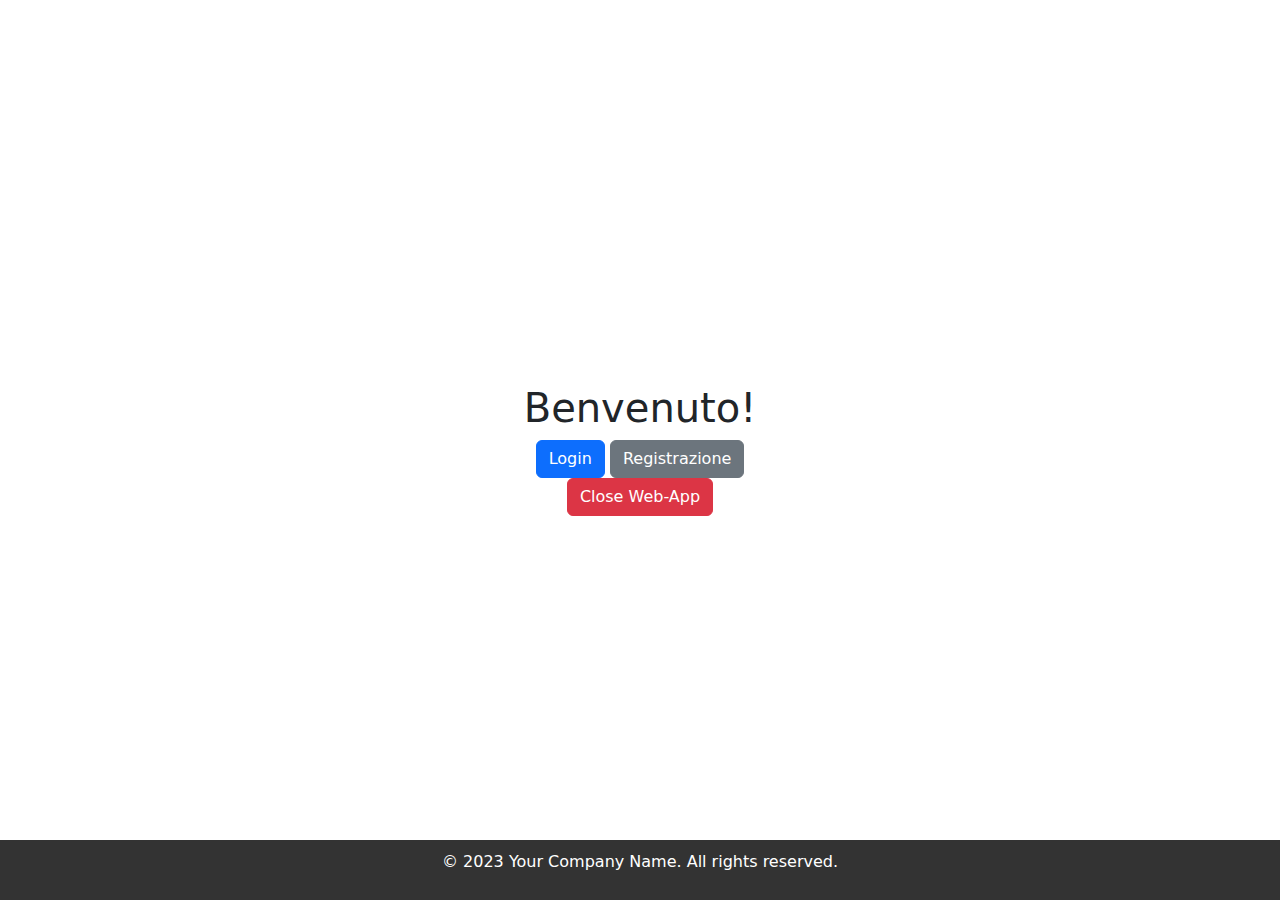
<file: src/main/resources/templates/index.html>
<!DOCTYPE html>
<html lang="en">

<head>
	<meta charset="UTF-8">
	<meta name="viewport" content="width=device-width, initial-scale=1.0">
	<link href="https://cdn.jsdelivr.net/npm/bootstrap@5.3.0/dist/css/bootstrap.min.css" rel="stylesheet">
	<title>Benvenuto</title>

	<!-- Custom CSS tets -->
	<!-- <link rel="stylesheet" media="screen" th:href="@{/css/css.css}" /> -->

	<style>
		body {
			display: flex;
			align-items: center;
			justify-content: center;
			height: 100vh;
			margin: 0;
		}

		.popup {
			display: none;
			position: fixed;
			top: 50%;
			left: 50%;
			transform: translate(-50%, -50%);
			padding: 20px;
			background-color: #fff;
			box-shadow: 0 0 10px rgba(0, 0, 0, 0.1);
			z-index: 999;
		}

		::placeholder {
			text-align: center;
		}

		/* Aggiungi stili per il footer */
		footer {
			position: absolute;
			bottom: 0;
			width: 100%;
			background-color: #333;
			padding: 10px 0;
			color: white;
			text-align: center;
		}
	</style>
</head>

<body>
	<div class="container text-center">
		<h1>Benvenuto!</h1>
		<button class="btn btn-primary" onclick="showLoginPopup()">Login</button>
		<button class="btn btn-secondary" onclick="showRegisterPopup()">Registrazione</button>

		<div id="loginPopup" class="popup">
			<h2>Login</h2>
			<form th:object="${account}" action="#" th:action="@{/login}" method="post" class="form-group">
				<div class="mb-3 row">
					<div class="col">
						<label for="loginuserName">UserName:</label>
						<input th:field="*{userName}" type="text" name="userName" class="form-control"
							id="loginuserName" required placeholder="Insert your userName">
					</div>
					<div class="col">
						<label for="loginPassword">Password:</label>
						<input th:field="*{password}" type="password" name="password" class="form-control"
							id="loginPassword" required placeholder="Insert your password">
					</div>
				</div>
				<button type="submit" class="btn btn-primary">Login</button>
				<button type="button" class="btn btn-secondary" onclick="closePopup('loginPopup')">Chiudi</button>
			</form>
		</div>

		<div id="registerPopup" class="popup">
			<h2>Registrazione</h2>
			<form th:object="${account}" action="#" th:action="@{/register}" method="post" class="form-group">
				<div class="mb-3 row">
					<div class="mb-3">
						<label for="email" class="col-sm-2 col-form-label">Email:</label>
						<input th:field="*{email}" type="email" name="email" class="form-control" required
							placeholder="Insert your email">
					</div>
				</div>
				<div class="mb-3 row">
					<div class="col">
						<label for="userName" class="col-sm-2 col-form-label">UserName:</label>
						<input th:field="*{userName}" type="text" name="userName" class="form-control" required
							placeholder="Insert your userName">
					</div>
					<div class="col">
						<label for="password" class="col-sm-2 col-form-label">Password:</label>
						<input th:field="*{password}" type="password" name="password" class="form-control" required
							placeholder="Insert your password">
					</div>
				</div>
				<div class="mb-3 row">
					<div class="col">
						<label for="utente.nome" class="col-sm-2 col-form-label">Nome:</label>
						<input th:field="*{utente.nome}" type="text" name="utente.nome" class="form-control" required
							placeholder="Insert your nome">
					</div>
					<div class="col">
						<label for="utente.cognome" class="col-sm-2 col-form-label">Cognome:</label>
						<input th:field="*{utente.cognome}" type="text" name="utente.cognome" class="form-control"
							required placeholder="Insert your cognome">
					</div>
				</div>
				<div class="mb-3 row">
					<div class="col">
						<label for="ruolo.ruolo" class="col-sm-2 col-form-label">Ruolo:</label>
						<input th:field="*{ruolo.ruolo}" type="text" name="ruolo.ruolo" class="form-control" required
							placeholder="Insert your ruolo">
					</div>
					<div class="col">
						<label for="utente.eta" class="col-sm-2 col-form-label">Età:</label>
						<input th:field="*{utente.eta}" type="text" name="utente.eta" class="form-control" required
							placeholder="Insert your età">
					</div>
				</div>
				<div class="mb-3 row">
					<div class="mb-3">
						<label for="utente.cf" class="col-sm-2 col-form-label">Codice Fiscale:</label>
						<input th:field="*{utente.cf}" type="text" name="utente.cf" class="form-control" required
							placeholder="Insert your codice fiscale">
					</div>
				</div>


				<button type="submit" class="btn btn-primary">Registra</button>
				<button type="button" class="btn btn-secondary" onclick="closePopup('registerPopup')">Chiudi</button>
			</form>
		</div>
		<!-- Aggiungi un pulsante per chiudere l'app -->
		<form action="#" th:action="@{/closeApp}">
			<button class="btn btn-danger" type="submit">Close
				Web-App</button><!--th:onclick="|window.location.href='/closeApp'|">Close App</button>-->
		</form>
	</div>

	<!-- Aggiungi un footer -->
	<footer>
		<p>&copy; 2023 Your Company Name. All rights reserved.</p>
	</footer>

	<script src="https://cdn.jsdelivr.net/npm/bootstrap@5.3.0/dist/js/bootstrap.bundle.min.js"></script>
	<script>
		function showLoginPopup() {
			document.getElementById('loginPopup').style.display = 'block';
			document.getElementById('registerPopup').style.display = 'none';
		}

		function showRegisterPopup() {
			document.getElementById('registerPopup').style.display = 'block';
			document.getElementById('loginPopup').style.display = 'none';
		}

		/*function performLogin() {
			// Implementazione del login
			alert('Effettuato il login!');
		}

		function performRegistration() {
			// Implementazione della registrazione
			alert('Registrazione completata!');
		}*/

		function closePopup(popupId) {
			document.getElementById(popupId).style.display = 'none';
		}
	</script>
</body>

</html>
</file>
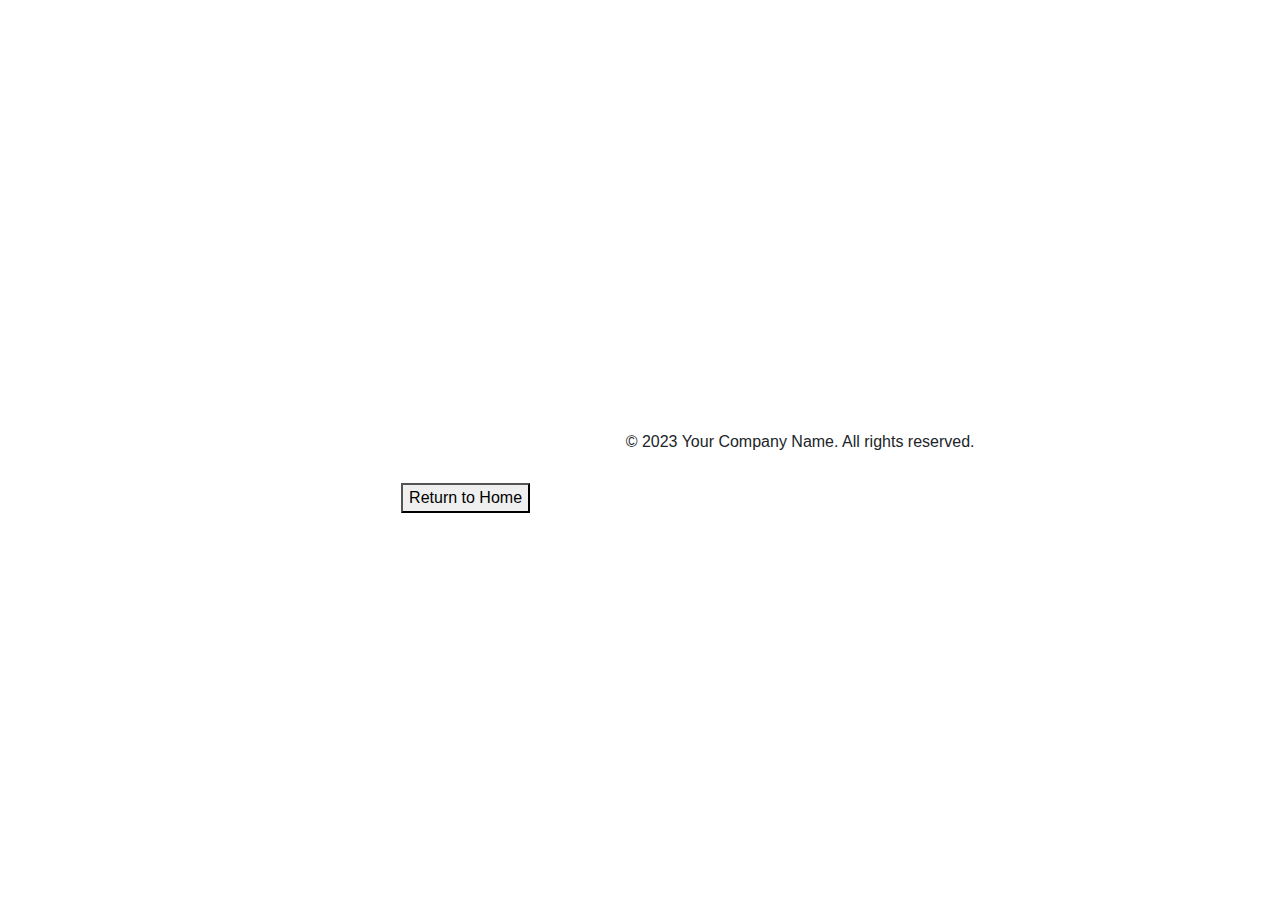
<file: src/main/resources/templates/accessDenided.html>
<!DOCTYPE html>
<html lang="en">

<head>
    <meta charset="UTF-8">
    <meta name="viewport" content="width=device-width, initial-scale=1.0">
    <title>Home</title>

    <!-- Bootstrap CSS -->
    <link rel="stylesheet" href="https://stackpath.bootstrapcdn.com/bootstrap/4.5.2/css/bootstrap.min.css">

    <!-- Custom CSS -->
    <!--<link rel="stylesheet" media="screen" th:href="@{/css/css.css}" />-->
</head>

<!DOCTYPE html>
<html lang="en">

<head>
    <meta charset="UTF-8">
    <meta name="viewport" content="width=device-width, initial-scale=1.0">
    <title>Video Background</title>

    <style>
        body {
            margin: 0;
            overflow: hidden;
            display: flex;
            align-items: center;
            justify-content: center;
            height: 100vh;
            position: relative;
        }

        video {
            position: absolute;
            top: 0;
            left: 0;
            width: 100%;
            height: 100%;
            object-fit: cover;
            /* Copre completamente l'area del video */
            z-index: -1;
            /* Posiziona il video dietro il contenuto */
        }

        .content {
            text-align: center;
            color: #fff;
            z-index: 1;
            /* Posiziona il contenuto sopra il video */
        }
    </style>
</head>

<body>

    <div class="content">
        <h1>Acccesso negato</h1>
        <p>Altri elementi possono essere posizionati qui.</p>
        <form action="#" th:action="@{/index}" method="get">
            <button type="submit">Return to Home</button>
        </form>
    </div>

    <!-- Aggiungi un footer -->
    <footer>
        <p>&copy; 2023 Your Company Name. All rights reserved.</p>
    </footer>

    <!-- Bootstrap JS e Popper.js (opzionale) -->
    <script src="https://code.jquery.com/jquery-3.5.1.slim.min.js"></script>
    <script src="https://stackpath.bootstrapcdn.com/bootstrap/4.5.2/js/bootstrap.min.js"></script>

</body>


</html>
</file>
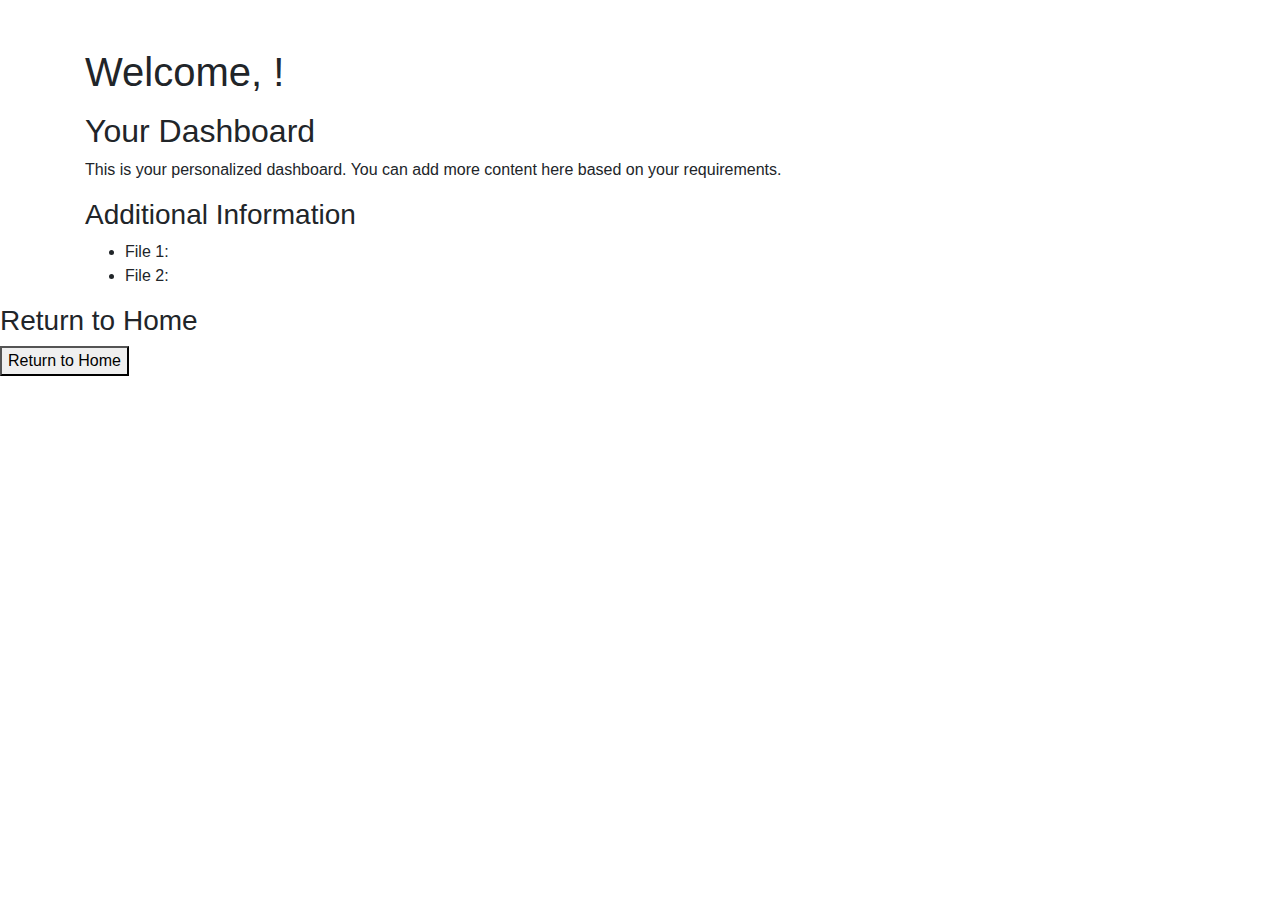
<file: src/main/resources/templates/dashBoard.html>
<!DOCTYPE html>
<html lang="en" xmlns:th="http://www.thymeleaf.org">

<head>
    <meta charset="UTF-8">
    <meta name="viewport" content="width=device-width, initial-scale=1.0">
    <title>Welcome Dashboard</title>

      <!-- Bootstrap CSS -->
    <link rel="stylesheet" href="https://stackpath.bootstrapcdn.com/bootstrap/4.5.2/css/bootstrap.min.css">

    <!-- Custom CSS -->
    <link rel="stylesheet" media="screen" th:href="@{/css/css.css}" />
    
</head>

<body id="dashBoard">
    <div class="container mt-5">
        <h1>Welcome, <span th:text="${account.userName}"></span>!</h1>

        <div class="mt-3">
            <h2>Your Dashboard</h2>

            <!-- Placeholder for additional information -->
            <p>This is your personalized dashboard. You can add more content here based on your requirements.</p>

            <!-- Example: Displaying information from files -->
            <div>
                <h3>Additional Information</h3>
                <ul>
                    <li>File 1: <span th:text="${file1Content}"></span></li>
                    <li>File 2: <span th:text="${file2Content}"></span></li>
                </ul>
            </div>
        </div>
    </div>

    <div class="content">
        <h3>Return to Home</h3>
        <form action="#" th:action="@{/index}" method="get">
            <button type="submit">Return to Home</button>
        </form>
    </div>

    <!-- Bootstrap JS e Popper.js (opzionale) -->
    <script src="https://code.jquery.com/jquery-3.5.1.slim.min.js"></script>
    <script src="https://stackpath.bootstrapcdn.com/bootstrap/4.5.2/js/bootstrap.min.js"></script>
</body>

</html>
</file>
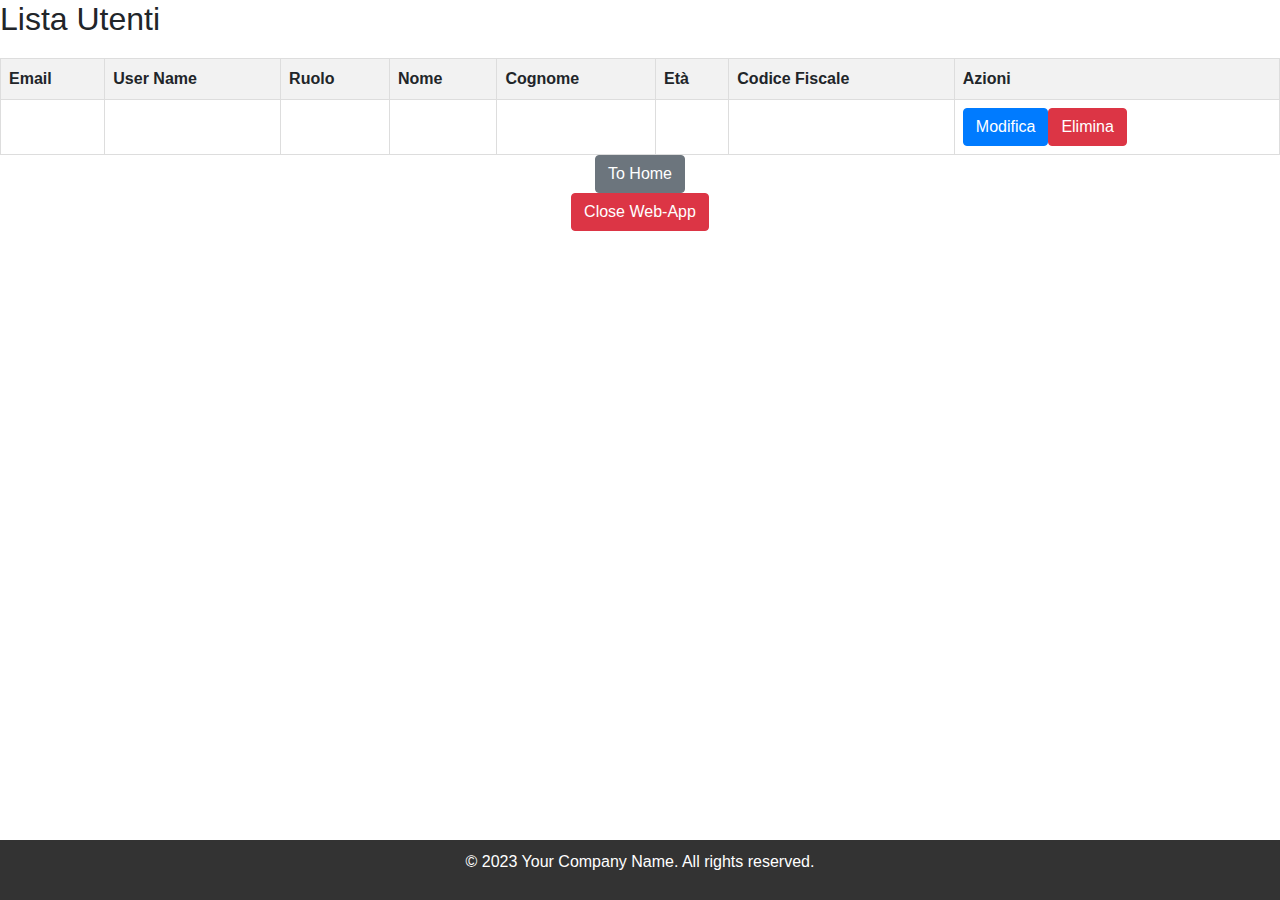
<file: src/main/resources/templates/dashBoardAdmin.html>
<!DOCTYPE html>
<html xmlns:th="http://www.thymeleaf.org">

<head>
    <meta charset="UTF-8">
    <title>Visualizzazione Utenti</title>

    <!-- Bootstrap CSS -->
    <link rel="stylesheet" href="https://stackpath.bootstrapcdn.com/bootstrap/4.5.2/css/bootstrap.min.css">

    <!-- Custom CSS -->
    <!--<link rel="stylesheet" media="screen" th:href="@{/css/css.css}" />-->

    <style>
        table {
            width: 100%;
            border-collapse: collapse;
            margin-top: 20px;
        }

        th,
        td {
            border: 1px solid #dddddd;
            text-align: left;
            padding: 8px;
        }

        th {
            background-color: #f2f2f2;
        }

        .btn-group {
            margin-right: 5px;
        }
        		/* Aggiungi stili per il footer */
		footer {
			position: absolute;
			bottom: 0;
			width: 100%;
			background-color: #333;
			padding: 10px 0;
			color: white;
			text-align: center;
		}
        
    </style>
</head>

<body>

    <h2>Lista Utenti</h2>

    <table>
        <thead>
            <tr>
                <th>Email</th>
                <th>User Name</th>
                <th>Ruolo</th>
                <th>Nome</th>
                <th>Cognome</th>
                <th>Età</th>
                <th>Codice Fiscale</th>
                <th>Azioni</th>
            </tr>
        </thead>

        <tbody>
            <!-- Utilizzo di Thymeleaf per iterare sulla lista di utenti -->
            <tr th:each="account : ${accounts}">
                <td th:text="${account.email}"></td>
                <td th:text="${account.userName}"></td>
                <td th:text="${account.ruolo.ruolo}"></td>
                <td th:text="${account.utente.nome}"></td>
                <td th:text="${account.utente.cognome}"></td>
                <td th:text="${account.utente.eta}"></td>
                <td th:text="${account.utente.cf}"></td>
                <td>
                    <div class="btn-group">
                        <form action="#" th:action="@{/toModify}" method="post">
                            <input type="hidden" name="id" th:value="${account.id}" />
                            <input type="hidden" name="email" th:value="${account.email}" />
                            <input type="hidden" name="userName" th:value="${account.userName}" />
                            <input type="hidden" name="ruolo" th:value="${account.ruolo.ruolo}" />
                            <input type="hidden" name="nome" th:value="${account.utente.nome}" />
                            <input type="hidden" name="cognome" th:value="${account.utente.cognome}" />
                            <input type="hidden" name="eta" th:value="${account.utente.eta}" />
                            <input type="hidden" name="cf" th:value="${account.utente.cf}" />
                            <button type="submit" class="btn btn-primary">Modifica</button>
                        </form>
                        <form action="#" th:action="@{/delete}" method="post">
                            <input type="hidden" name="id" th:value="${account.id}" />
                            <button type="submit" class="btn btn-danger">Elimina</button>
                        </form>
                    </div>
                </td>
            </tr>
        </tbody>

    </table>

    <div class="container text-center">
        <form action="#" th:action="@{/index}" method="get">
            <button class="btn btn-secondary">To Home</button>
        </form>
    </div>

    <!-- Aggiungi un pulsante per chiudere l'app -->
    <div class="container text-center">
        <form action="#" th:action="@{/closeApp}">
            <button class="btn btn-danger" type="submit">Close
                Web-App</button><!--th:onclick="|window.location.href='/closeApp'|">Close App</button>-->
        </form>
    </div>

    <!-- Aggiungi un footer -->
    <footer>
        <p>&copy; 2023 Your Company Name. All rights reserved.</p>
    </footer>

    <!-- Bootstrap e jQuery JS -->
    <script src="https://code.jquery.com/jquery-3.5.1.slim.min.js"></script>
    <script src="https://cdn.jsdelivr.net/npm/@popperjs/core@2.11.6/dist/umd/popper.min.js"></script>
    <script src="https://stackpath.bootstrapcdn.com/bootstrap/4.5.2/js/bootstrap.min.js"></script>

    <script>
        /*$(document).ready(function () {
            $('#editModal').on('show.bs.modal', function (event) {
                var button = $(event.relatedTarget); // Bottone che ha attivato il modale
                var modal = $(this);

                // Recupera i valori dai data-* attributi
                var email = button.data('email');
                var username = button.data('username');
                var ruolo = button.data('ruolo');
                var nome = button.data('nome');
                var cognome = button.data('cognome');
                var eta = button.data('eta');

                // Popola i campi del form con i valori recuperati
                modal.find('#editEmail').val(email);
                modal.find('#editUserName').val(username);
                modal.find('#editRuolo').val(ruolo);
                modal.find('#editNome').val(nome);
                modal.find('#editCognome').val(cognome);
                modal.find('#editEta').val(eta);
            });
        });*/
    </script>


</body>

</html>
</file>
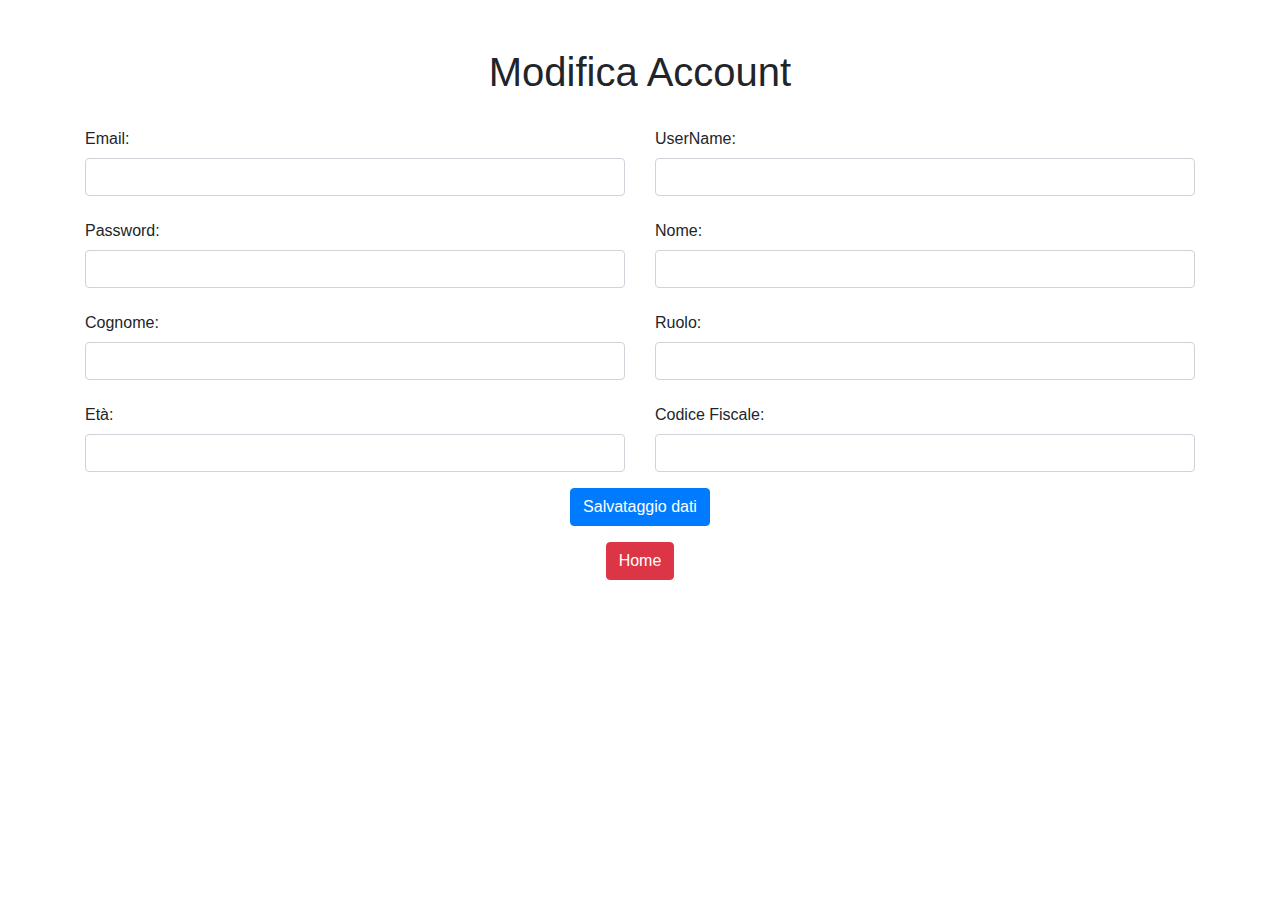
<file: src/main/resources/templates/modifica.html>
<!DOCTYPE html>
<html lang="en">

<head>
    <meta charset="UTF-8">
    <meta name="viewport" content="width=device-width, initial-scale=1.0">
    <title>Modifica Account</title>
    <link rel="stylesheet" href="https://maxcdn.bootstrapcdn.com/bootstrap/4.5.2/css/bootstrap.min.css">
</head>

<body>

    <div class="container mt-5 mx-auto">
        <h1 class="mb-4 text-center">Modifica Account</h1>

        <form th:object="${account}" action="#" th:action="@{/saveModify}" method="post" class="form-group">

            <div class="mb-3 row">
                <div class="col-sm-6">
                    <label for="email" class="col-form-label">Email:</label>
                    <input th:field="*{email}" type="email" name="email" class="form-control" required
                        text="Insert your email">
                </div>
                <div class="col-sm-6">
                    <label for="userName" class="col-form-label">UserName:</label>
                    <input th:field="*{userName}" type="text" name="userName" class="form-control" required
                        text="Insert your userName">
                </div>
            </div>

            <div class="mb-3 row">
                <div class="col-sm-6">
                    <label for="password" class="col-form-label">Password:</label>
                    <input th:field="*{password}" type="password" name="password" class="form-control" required
                        text="Insert your password">
                </div>
                <div class="col-sm-6">
                    <label for="utente.nome" class="col-form-label">Nome:</label>
                    <input th:field="*{utente.nome}" type="text" name="utente.nome" class="form-control" required
                        text="Insert your nome">
                </div>
            </div>

            <div class="mb-3 row">
                <div class="col-sm-6">
                    <label for="utente.cognome" class="col-form-label">Cognome:</label>
                    <input th:field="*{utente.cognome}" type="text" name="utente.cognome" class="form-control" required
                        text="Insert your cognome">
                </div>
                <div class="col-sm-6">
                    <label for="ruolo.ruolo" class="col-form-label">Ruolo:</label>
                    <input th:field="*{ruolo.ruolo}" type="text" name="ruolo.ruolo" class="form-control" required
                        text="Insert your ruolo">
                </div>
            </div>

            <div class="mb-3 row">
                <div class="col-sm-6">
                    <label for="utente.eta" class="col-form-label">Età:</label>
                    <input th:field="*{utente.eta}" type="text" name="utente.eta" class="form-control" required
                        text="Insert your età">
                </div>
                <div class="col-sm-6">
                    <label for="utente.cf" class="col-form-label">Codice Fiscale:</label>
                    <input th:field="*{utente.cf}" type="text" name="utente.cf" class="form-control" required
                        text="Insert your codice fiscale">
                </div>
            </div>

            <!-- Pulsanti -->
            <div class="form-group text-center">
                <input type="hidden" name="id" th:value="${account.id}" />
                <button class="btn btn-primary" type="submit">Salvataggio dati</button>
            </div>

        </form>

        <form action="#" th:action="@{/index}" method="get" class="form-group text-center">
            <button class="btn btn-danger">Home</button>
        </form>
    </div>

    <script src="https://code.jquery.com/jquery-3.5.1.slim.min.js"></script>
    <script src="https://cdn.jsdelivr.net/npm/@popperjs/core@2.9.2/dist/umd/popper.min.js"></script>
    <script src="https://cdn.jsdelivr.net/npm/bootstrap@4.5.2/dist/js/bootstrap.min.js"></script>

    <script>

    </script>

</body>

</html>
</file>
